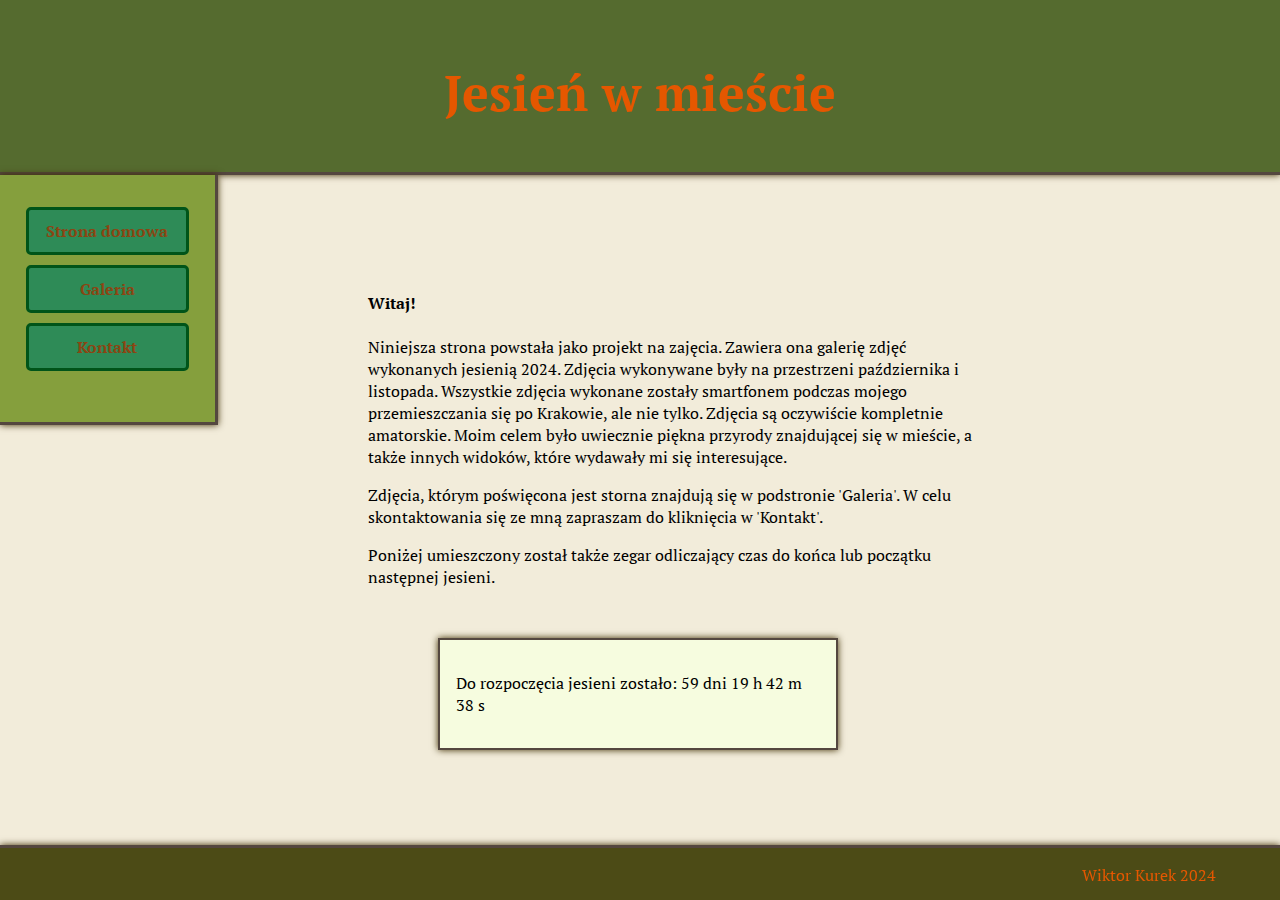
<file: Lab_03_projekt/page/wdai projekt lab3/wdai-projekt-lab3/index.html>
<!DOCTYPE html>
<html lang="pl">
    <head>
        <link rel="stylesheet" href="https://fonts.googleapis.com/css?family=PT+Serif">
        <meta charset="UTF-8" />
        <meta name="Author" content="Wiktor Kurek" />
        <meta name ="keywords" content="jesień;miasto" />
        <meta name="Description" content="Strona poświęcona zdjęciom jesieni w mieście" />
        <title>Jesień w mieście</title>
        <link rel="stylesheet" href="styles.css" />
        <link rel="icon" type="image/x-icon" href="icon.ico">
        <script src="script.js" defer></script>
        <script src="timer.js" defer></script>

    </head>
    <body onload="countdown()">
        <header id="scrolling">
            <h1>Jesień w mieście</h1>
        </header>
        <main>
            <nav id="scrolling2">
                <ul>
                    <li><a href="index.html">Strona domowa</a></li>
                    <li><a href="gallery.html">Galeria</a></li>
                    <li><a href="contact.html">Kontakt</a></li>
                </ul>
            </nav>
            <div class="grid">
                <article class="article">
                    <h4>Witaj!</h4>
                    <p>
                        Niniejsza strona powstała jako projekt na zajęcia. Zawiera ona galerię zdjęć wykonanych jesienią 2024.
                        Zdjęcia wykonywane były na przestrzeni października i listopada. Wszystkie zdjęcia wykonane zostały
                        smartfonem podczas mojego przemieszczania
                        się po Krakowie, ale nie tylko. Zdjęcia są oczywiście kompletnie amatorskie. Moim celem było uwiecznie
                        piękna przyrody znajdującej się w mieście, a także innych widoków, które wydawały mi się interesujące.
                    </p>
                    <p>
                        Zdjęcia, którym poświęcona jest storna znajdują się w podstronie 'Galeria'. W celu skontaktowania się
                        ze mną zapraszam do kliknięcia w 'Kontakt'.
                    </p>
                    <p>
                        Poniżej umieszczony został także zegar odliczający czas do końca lub początku następnej jesieni.
                    </p>
                    <section >
                        <p id="cntr"></p>
                    </section>
                </article>



            </div>

        </main>
        <footer>
            <p>Wiktor Kurek 2024</p>
        </footer>
    </body>
</html>
</file>
<file: Lab_03_projekt/page/wdai projekt lab3/wdai-projekt-lab3/styles.css>
* {
    box-sizing: border-box;
}

body {
    margin: 0; //auto;
    font-family: 'PT Serif', serif;
    /*//max-width: 56em;
    //padding: 1em 0;*/
    background-color: #f2ecda;
    /*//background-color: #f2f2f2;*/
}

main {
    /*//margin-left: 30px;*/
    width: 100%;
}

header {
    box-shadow: 0 0 7px #3e2d00;
    color: #e55700;
    height: 7em;
    background-color: #556b2f;
    padding: 1em;
    text-align: center;
    font-size: 25px;
    top: 0;
    /*//position: sticky;*/
    border-bottom: 3px solid #54473f;
    transition: 0.4s;
}

nav {
    box-shadow: 0 0 7px #3e2d00;
    margin: 0;
    float: left;
    width: 17%;
    height: 250px;
    background: #859f3d;
    padding: 1em;
    top: 6em;
    /*//bottom: 50px;*/
    left: 0;
    position: sticky;
    border-right: 3px solid #54473f;
    border-bottom: 3px solid #54473f;
    /*//border-top: 3px ridge #54473f;
    //transition: 0.4s;*/
}

.article {
    grid-column: 1 / 4;

    margin-top: 5em;
    margin-left: auto;
    float: left;
    padding: 1em;
    width: 83%;
    height: 90%;
    background-color: #f2ecda;
}

main::after {
    content: "";
    clear: both;
    display: block;
}

footer {
    box-shadow: 0 0 7px #3e2d00;
    margin: 0;
    color: #e55700;
    background-color: #4c4b16;
    height: 55px;
    text-align: right;
    padding-left: 4em;
    padding-right: 4em;
    padding-top: 0px;
    padding-bottom: 0px;
    position: fixed;
    left: 0;
    bottom: 0;
    width: 100%;
    border-top: 3px solid #54473f;

}

p {/*
    //color: #483d8b;
    //background-color: #008080;*/
}

nav ul {
    list-style-type: none;
    padding: 0;
    color: #8b4513;
}

nav a {
    color: #8b4513;
    text-decoration: none;
}

nav li {
    padding: 10px;
    margin: 10px;
    text-align: center;
    background-color: #2e8b57;
    border: 3px solid #005419;
    border-radius: 5px;
    font-weight: bold;
    font-size: auto;
}

nav li:hover {
    padding: 10px;
    margin: 10px;
    text-align: center;
    background-color: #2e8b57;
    border: 4px solid #005419;
    border-radius: 10px;
    font-weight: bold;
    font-size: auto;
}

section {
    
    box-shadow: 0 0 7px #3e2d00;
    margin-top: 50px;
    margin-left: 70px;
    margin-bottom: 60px;
    padding: 1em;
    width: 400px;
    background-color: #f6fcdf;
    border: 2px solid #54473f;
}

img {
    box-shadow: 0 0 7px #3e2d00;
    display: block;
    margin: auto;
    max-height: 260px;
    max-width: 260px;
    object-fit: contain;
    border: 2px solid #bc7c7c;
}

img:hover {
    /*//display: block;
    //margin: auto;
    //max-height: 260px;
    //max-width: 260px;
    //object-fit: contain;
    //border: 2px solid #32baaa;*/
    border: 2px solid #8f0021;
}

video {
    box-shadow: 0 0 7px #3e2d00;
    display: block;
    margin: auto;
    height: 140px;
    width: 246px;
    object-fit: contain;
    border: 2px solid #bc7c7c;
}

video:hover {
/*
    //display: block;
    //margin: auto;
    //max-height: 260px;
    //max-width: 260px;
    //object-fit: contain;*/
    border: 2px solid #8f0021;
}

.grid {
    display: flex;
    flex-wrap: wrap;
    display: grid;
    grid-template-columns: repeat(auto-fill, minmax(200px, 1fr));
    grid-auto-rows: minmax(150px, auto);
    grid-gap: 1em;
}

.container {
    /*
    //background-color: #aaaaaa;
    //float: left;*/
    display: flex;
    flex-direction: row;
    flex-flow: row wrap;
    /*//flex-wrap: wrap;*/
    margin: auto;
    align-items: center;
    justify-content: center;
}

.module {
    background-color: #f2ecda;
    /*//background-color: #f3f3e0;*/
    text-align: center;
    align-items: center;
    justify-content: center;
    height: 270px;
    width: 270px;
    margin: 50px;
    /*//flex: 1 1 200px;*/
}
/*
.module:hover {
    //background-color: #f3f3e0;
    background-color: #f2ecda;
    align-items: center;
    justify-content: center;
    height: 270px;
    width: 270px;
    align-items: center;
    justify-content: center;
    margin: 50px;

    //flex: 1 1 200px;
}
*/

/* ------------------------------------------------- */
form {
  background-color: #d4bdac;
  padding: 20px;
  border-radius: 8px;
  box-shadow: 0 0 7px #7e5b00;
  width: 600px;
  margin-top: 5em;
  margin-left: 20%;
  margin-bottom: 7em;
}

.contact-header {
  text-align: center;
}

label {
  display: block;
  margin-top: 10px;
  color: #291f04;
}

input[type="email"], select, textarea {
  width: 100%;
  padding: 8px;
  margin-top: 5px;
  /*background-color: #e3d9af;*/
  background-color: #f7edc3;
  border-radius: 4px;
  box-sizing: border-box;
  font-family: 'Roboto', sans-serif;
  font-size: 15px;
}

textarea {
  height: 200px;
  resize: vertical;
}

input[type="submit"] {
  width: 100%;
  padding: 10px;
  background-color: #353535;
  color: white;
  border: none;
  border-radius: 4px;
  cursor: pointer;
  margin-top: 10px;
  transition: background-color 0.3s;
  font-size: 15px;
}

input[type="submit"]:hover {
  background-color: #a17603;
  box-shadow: 0 0 3px #3e2d00;
}

.form-container {
  flow: left;
  display: flex;
}
</file>
